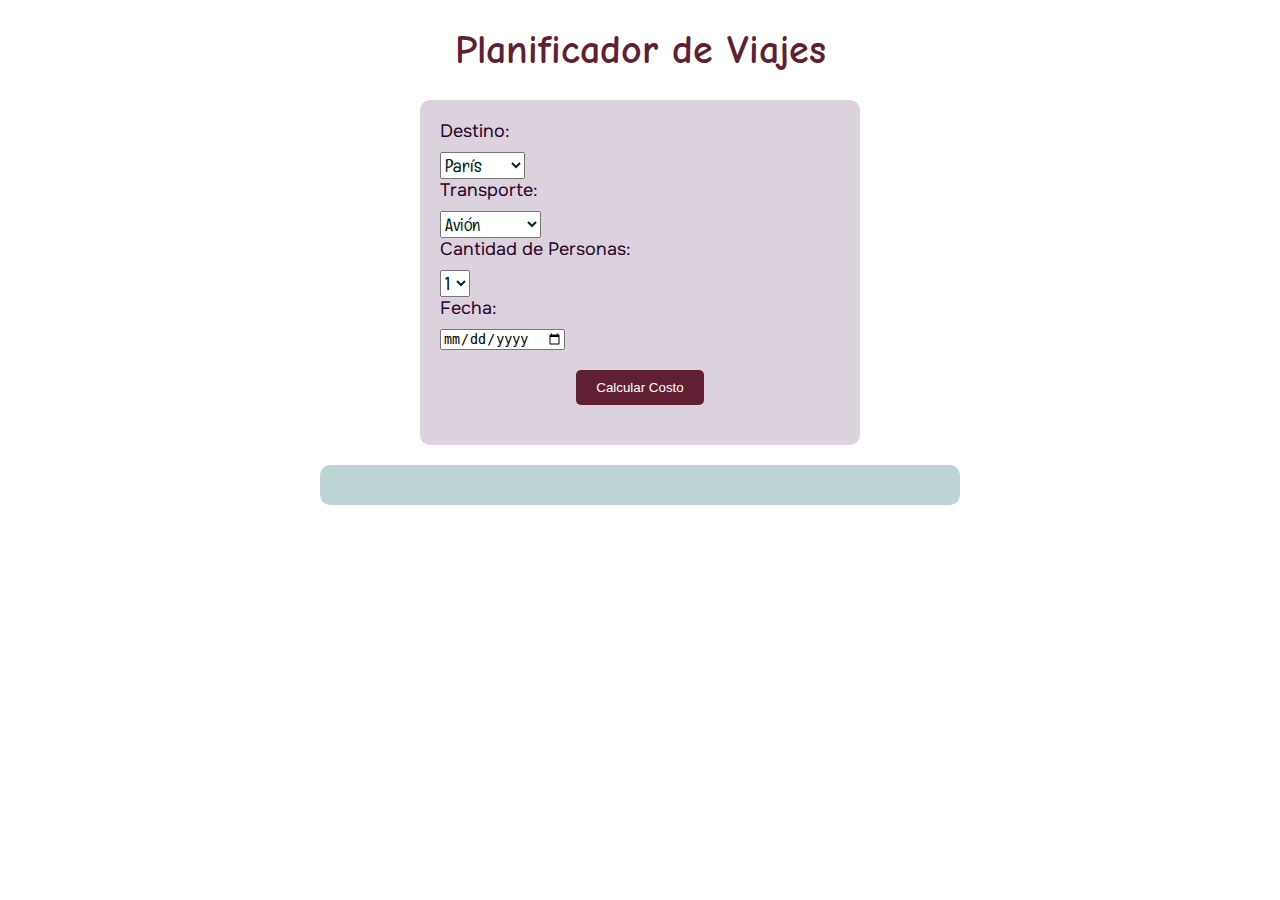
<file: Clase1/index.html>
<!DOCTYPE html>
<html lang="en">
<head>
    <meta charset="UTF-8">
    <meta name="viewport" content="width=device-width, initial-scale=1.0">
    <title>Planificador de Viajes</title>
    <link rel="stylesheet" href="style.css">
    <link rel="preconnect" href="https://fonts.googleapis.com">
    <link rel="preconnect" href="https://fonts.gstatic.com" crossorigin>
    <link href="https://fonts.googleapis.com/css2?family=Comic+Neue:ital,wght@0,300;0,400;0,700;1,300;1,400;1,700&family=Englebert&family=Happy+Monkey&family=Onest:wght@100..900&display=swap" rel="stylesheet">
    <link rel="shortcut icon" href="images/Icon_Plane.png" type="image/x-icon">
</head>
<body>
    <h1>Planificador de Viajes</h1>

    <form id="formulario-viaje">
        <label for="destino">Destino:</label>
        <select id="destino">
            <option value="Paris">París</option>
            <option value="Londres">Londres</option>
            <option value="New York">New York</option>
        </select>

        <label for="transporte">Transporte:</label>
        <select id="transporte">
            <option value="Avión">Avión</option>
            <option value="Jet">Jet Privado</option>
            <option value="Tren">Tren</option>
        </select>

        <label for="personas">Cantidad de Personas:</label>
        <select id="personas">
            <option value="1">1</option>
            <option value="2">2</option>
            <option value="3">3</option>
            <option value="4">4</option>
        </select>

        <label for="fecha">Fecha:</label>
        <input type="date" id="fecha" required>

        <button type="submit">Calcular Costo</button>
    </form>
    <H3>
        <div id="resultado"></div>
    </H3>
    

    <script type="module" src="app.js"></script>
</body>
</html>
</file>
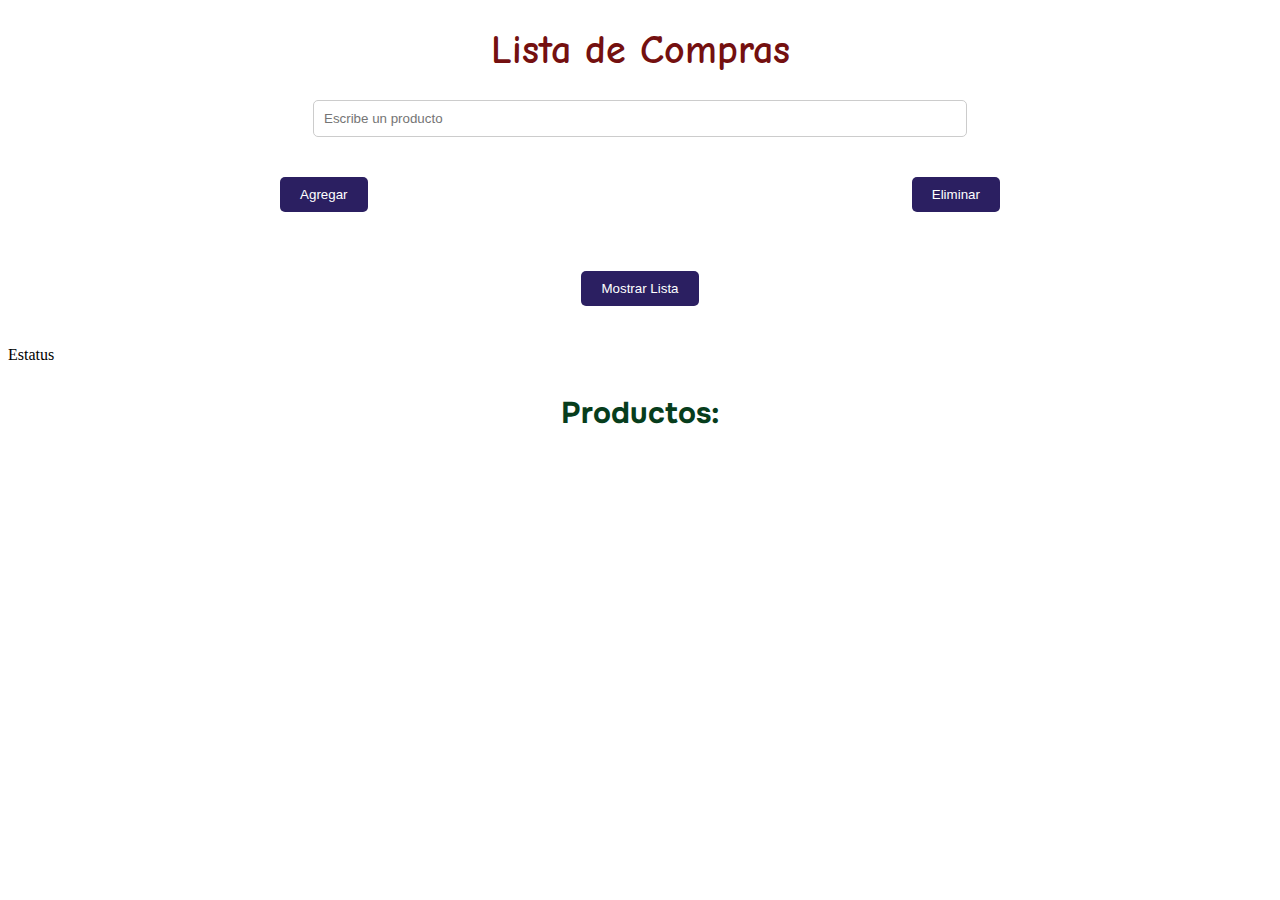
<file: Clase2/index.html>
<!DOCTYPE html>
<html lang="en">
<head>
    <meta charset="UTF-8">
    <meta name="viewport" content="width=device-width, initial-scale=1.0">
    <title>Lista de Compras</title>
    <link rel="stylesheet" href="style.css">
    <link rel="preconnect" href="https://fonts.googleapis.com">
    <link rel="preconnect" href="https://fonts.gstatic.com" crossorigin>
    <link href="https://fonts.googleapis.com/css2?family=Comic+Neue:ital,wght@0,300;0,400;0,700;1,300;1,400;1,700&family=Englebert&family=Happy+Monkey&family=Onest:wght@100..900&display=swap" rel="stylesheet">
    <link rel="shortcut icon" href="images/Logo2.jpg" type="image/x-icon">

</head>
<body>
    <h1>Lista de Compras</h1>

    

        <input type="text" id="productoInput" placeholder="Escribe un producto" />
        <h2>
            <button onclick="agregar()">Agregar</button>
            <button onclick="eliminar()">Eliminar</button>
            


        </h2>
        <h2>
            <button onclick="mostrarLista()">Mostrar Lista</button>
        </h2>

        <p id="mensaje">Estatus</p>


        <h3>Productos:</h3>
        <ul id="lista"></ul>

  <!-- Aquí enlazamos el archivo JS externo -->
  <script src="app.js"></script>
    
</body>
</html>
</file>
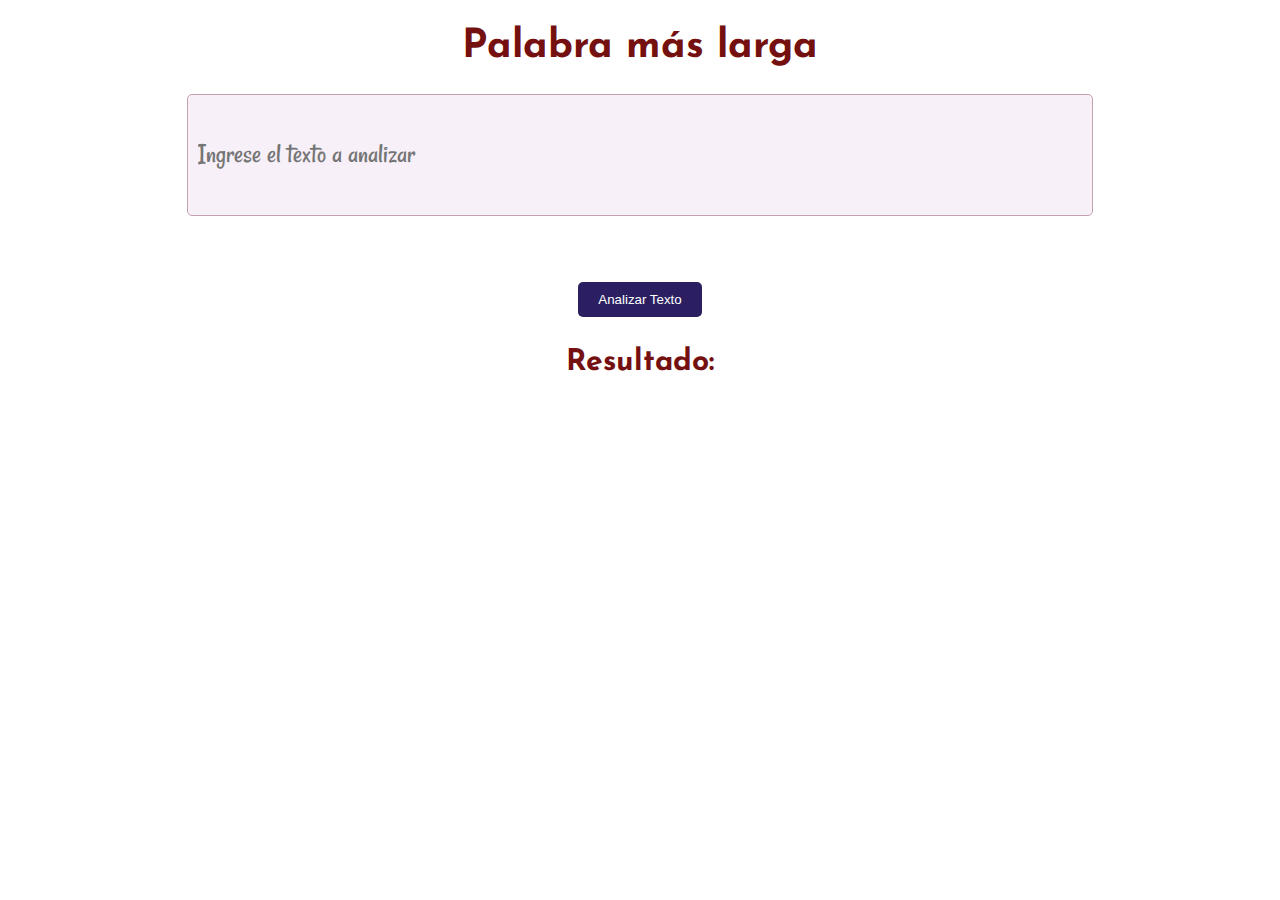
<file: Clase5/index.html>
<!DOCTYPE html>
<html lang="en">
<head>
    <meta charset="UTF-8">
    <meta name="viewport" content="width=device-width, initial-scale=1.0">
    <title>Palabra más larga</title>

    <link rel="stylesheet" href="style.css">
    <link rel="shortcut icon" href="images/LogoTexto.png" type="image/x-icon">
    
    <link rel="preconnect" href="https://fonts.googleapis.com">
    <link rel="preconnect" href="https://fonts.gstatic.com" crossorigin>
    <link href="https://fonts.googleapis.com/css2?family=Crafty+Girls&family=Hubot+Sans:ital,wght@0,200..900;1,200..900&family=IBM+Plex+Sans:ital,wght@0,100..700;1,100..700&family=Josefin+Sans:ital,wght@0,100..700;1,100..700&family=Rancho&family=Roboto+Slab:wght@100..900&display=swap" rel="stylesheet">

</head>
<body>
    <h1>Palabra más larga</h1>
    <input type="text" id="inputArray" placeholder="Ingrese el texto a analizar"><br><br>

    <button onclick="palabraLarga()">Analizar Texto</button>

    <h3>Resultado: </h3>
    <span id="resultadoPalabra"></span>

    <script src="script.js"></script>
</body>
</html>
</file>
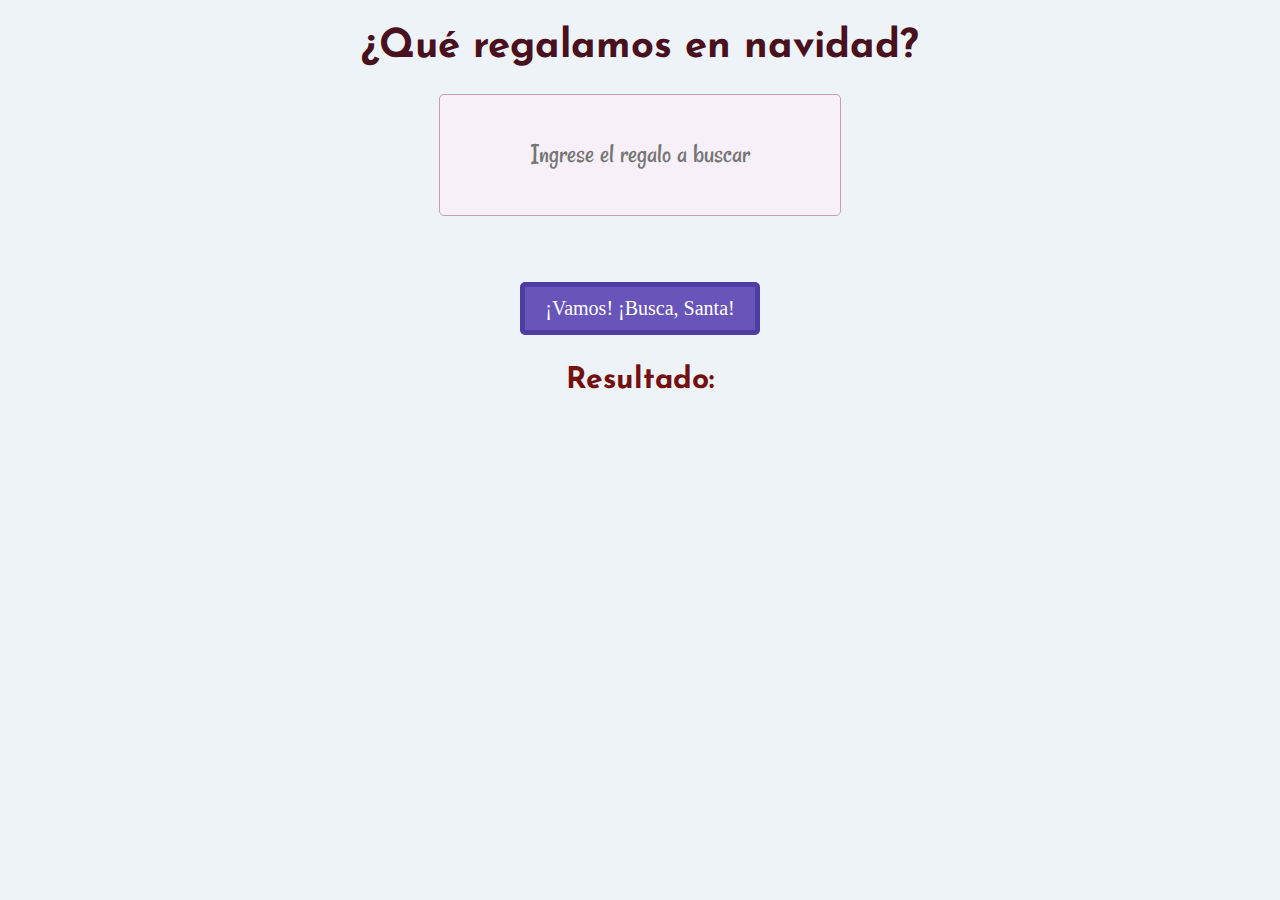
<file: Clase6/index.html>
<!DOCTYPE html>
<html lang="en">
<head>
    <meta charset="UTF-8">
    <meta name="viewport" content="width=device-width, initial-scale=1.0">
    <title>¿Qué regalamos en navidad?</title>
    <link rel="shortcut icon" href="images/Logo2.png" type="image/x-icon">
    <link rel="stylesheet" href="style.css">
    <link rel="preconnect" href="https://fonts.googleapis.com">
    <link rel="preconnect" href="https://fonts.gstatic.com" crossorigin>
    <link href="https://fonts.googleapis.com/css2?family=Crafty+Girls&family=Hubot+Sans:ital,wght@0,200..900;1,200..900&family=IBM+Plex+Sans:ital,wght@0,100..700;1,100..700&family=Josefin+Sans:ital,wght@0,100..700;1,100..700&family=Rancho&family=Roboto+Slab:wght@100..900&display=swap" rel="stylesheet">
</head>
<body>

    <h1>¿Qué regalamos en navidad?</h1>
    <input type="text" id="regalo" placeholder="Ingrese el regalo a buscar"><br><br>

    <button onclick="palabraLarga()">¡Vamos! ¡Busca, Santa!</button>

    <h3>Resultado:</h3>
    <span id="resultado"></span>

    <script src="script.js"></script>
    
</body>
</html>
</file>
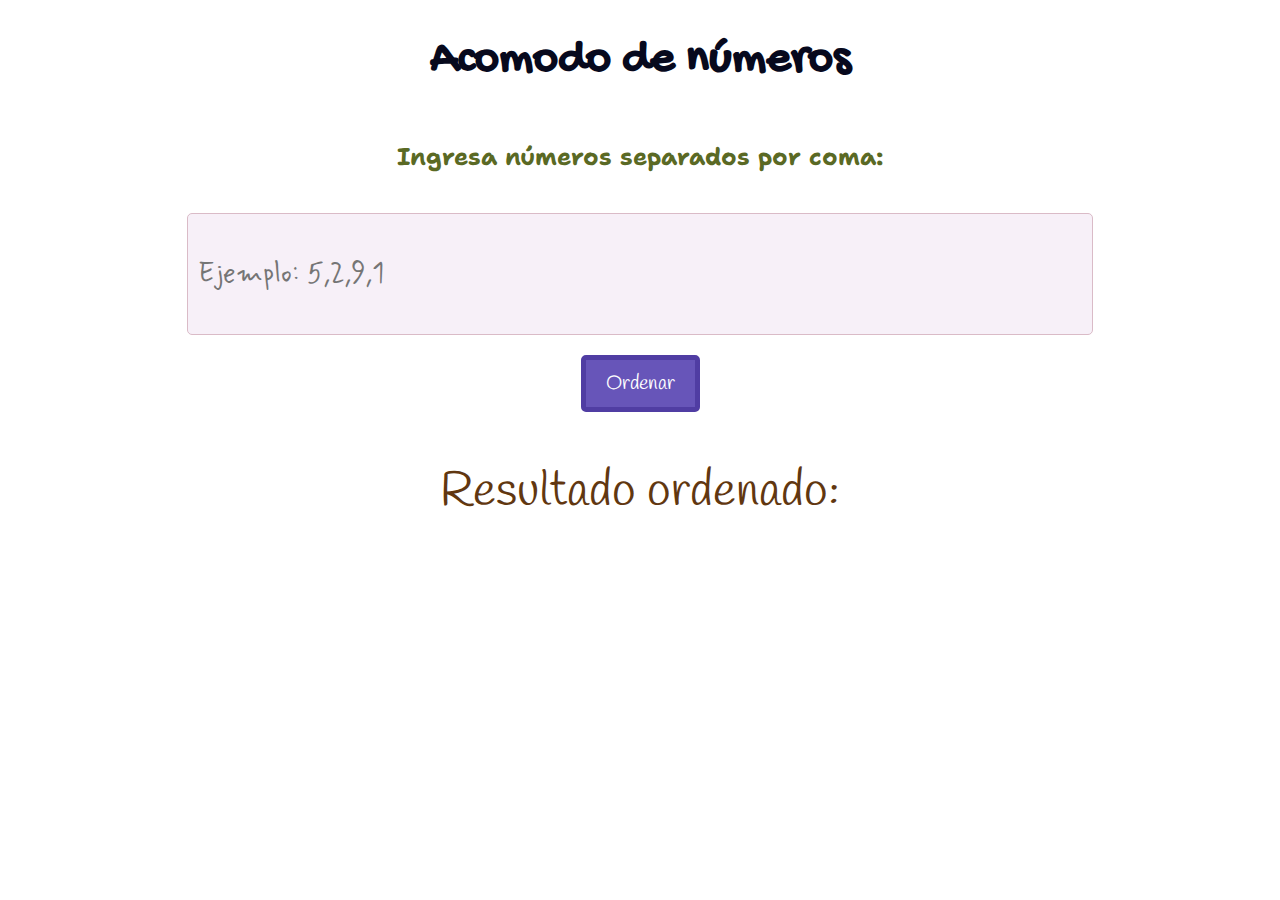
<file: Clase7/index.html>
<!DOCTYPE html>
<html lang="en">
<head>
    <meta charset="UTF-8">
    <meta name="viewport" content="width=device-width, initial-scale=1.0">
    <title>Acomodo de arreglo</title>
    <link rel="shortcut icon" href="images/arrows_16474654.png" type="image/x-icon">
    <link rel="stylesheet" href="style.css">

    <link rel="preconnect" href="https://fonts.googleapis.com">
<link rel="preconnect" href="https://fonts.gstatic.com" crossorigin>
<link href="https://fonts.googleapis.com/css2?family=Gochi+Hand&family=Handlee&family=Julee&family=Mynerve&family=Shantell+Sans:ital,wght@0,300..800;1,300..800&display=swap" rel="stylesheet">



</head>
<body>
    <h1>
        Acomodo de números
    </h1>
    <h2>Ingresa números separados por coma:</h2>
    <input type="text" id="arrayInput" placeholder="Ejemplo: 5,2,9,1">
    <button onclick="leerArreglo()">Ordenar</button>
    <p>
        Resultado ordenado:
        
    </p>
   
    <p>
        
        <span id="resultado"></span>
    </p>

    <script src="script.js"></script>

</body>
</html>
</file>
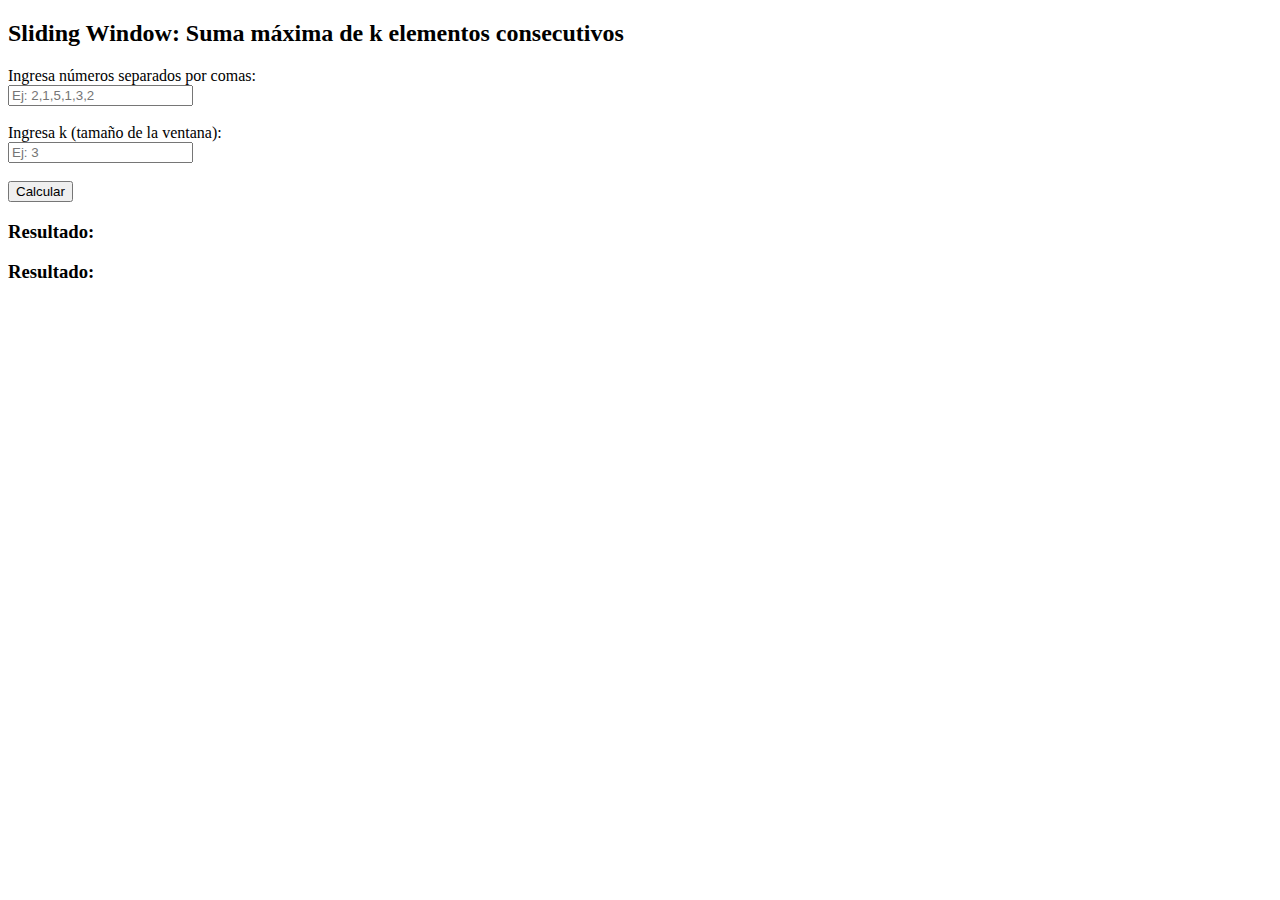
<file: Clase5/index1.html>
<!DOCTYPE html>
<html lang="es">
<head>
  <meta charset="UTF-8">
  <title>Sliding Window Demo</title>
</head>
<body>
  <h2>Sliding Window: Suma máxima de k elementos consecutivos</h2>

  <label>Ingresa números separados por comas:</label><br>
  <input type="text" id="inputArray" placeholder="Ej: 2,1,5,1,3,2"><br><br>

  <label>Ingresa k (tamaño de la ventana):</label><br>
  <input type="number" id="inputK" placeholder="Ej: 3"><br><br>

  <button onclick="calcularMaxSuma()">Calcular</button>

  <h3>Resultado: <span id="resultado"></span></h3>
  <h3>Resultado: <span id="resultado2"></span></h3>

  <script src="scriptprueba.js"></script>

</body>
</html>
</file>
<file: Clase1/style.css>
h1 {
    text-align: center;
    font-family: Comic Neue;
    font-size: 40px;
    color: rgb(97, 31, 51);
}
form label {
    display: block;
    margin-bottom: 10px;    
    font-family: Onest;
    font-size: 18px;
    color: rgb(41, 3, 41);
}
form select {
    font-family: Englebert;
    font-size: 18px;
    color: rgb(3, 41, 25);
}
form{
    background-color: rgb(219, 210, 221);
    padding: 20px;
    border-radius: 10px;
    margin: 20px auto;
    width: 400px;
}

button {
    display: block;
    margin: 20px auto;
    padding: 10px 20px;
    background-color: rgb(97, 31, 51);
    color: #fff;
    border: none;
    border-radius: 5px;
    cursor: pointer;
}
h3 {
    text-align: center;
    font-family: Happy Monkey;
    font-size: 25px;
    color: rgb(66, 26, 7);
    background-color: rgb(190, 211, 211);
    border: none;
    border-radius: 5px;
    padding: 20px;
    border-radius: 10px;
    margin: 20px auto;
    width: 600px;
}
h3 h2{
    font-family: onest;
    font-size: 50px;
    color: rgb(190, 147, 26);
}
</file>
<file: Clase2/style.css>
h1 {
    text-align: center;
    font-family: Comic Neue;
    font-size: 40px;
    color: rgb(116, 16, 16);
}
form{
    background-color: rgb(219, 210, 221);
    padding: 20px;
    border-radius: 10px;
    margin: 20px auto;
    width: 400px;
}
h2{
    display: flex;
    justify-content: space-between;
}
button {
    margin: 20px auto;
    padding: 10px 20px;
    background-color: rgb(43, 31, 97);
    color: #fff;
    border: none;
    border-radius: 5px;
    cursor: pointer;
}
input {
    display: block;
    margin: 10px auto;
    padding: 10px;
    width: 50%;
    border: 1px solid #ccc;
    border-radius: 5px;
}
h3 {
    text-align: center;
    font-family: onest;
    font-size: 30px;
    color: rgb(7, 61, 28);
}
ul {
    list-style-type: none;
    padding: 0;
    margin: 0;
    text-align: center;
    font-family: Happy Monkey;
}
</file>
<file: Clase5/style.css>
h1 {
    text-align: center;
    font-family: Josefin Sans;
    font-size: 40px;
    color: rgb(116, 16, 16);
}
h3{
    display: block;
    align-items: center;
    justify-content: center;
    text-align: center;
    font-family: Josefin Sans;
    font-size: 30px;
    color: rgb(116, 16, 16);
}
input {
    display: block;
    margin: 10px auto;
    padding: 10px;
    font-family: Rancho;
    font-size: 28px;
    color: rgb(41, 3, 41);
    border-radius: 5px;
    border: rgb(199, 160, 175) solid 1px;
    background-color: rgb(247, 240, 248);
    width: 70%;
    height: 100px;
}

button {
    margin: 20px auto;
    padding: 10px 20px;
    background-color: rgb(43, 31, 97);
    color: #fff;
    border: none;
    border-radius: 5px;
    cursor: pointer;
    justify-content: center;
    align-items: center;
    display: flex;
}
span { 
    font-family: IBM Plex Sans;
    font-size: 28px;
    color: rgb(41, 3, 41);
    align-items: center;
    justify-content: center;
    display: flex
}
</file>
<file: Clase6/style.css>
body {
    background-color: rgb(238, 243, 247);
}

h1 {
    text-align: center;
    font-family: Josefin Sans;
    font-size: 40px;
    color: rgb(73, 16, 30);
}
h3{
    display: block;
    align-items: center;
    justify-content: center;
    text-align: center;
    font-family: Josefin Sans;
    font-size: 30px;
    color: rgb(116, 16, 16);
}
input {
    display: block;
    margin: 10px auto;
    padding: 10px;
    font-family: Rancho;
    font-size: 28px;
    color: rgb(41, 3, 41);
    border-radius: 5px;
    border: rgb(199, 160, 175) solid 1px;
    background-color: rgb(247, 240, 248);
    width: 30%;
    height: 100px;
    text-align: center;
}

button {
    margin: 20px auto;
    padding: 10px 20px;
    background-color: rgb(103, 85, 185);    
    color: white;
    border: rgb(80, 61, 163) solid 5px;
    border-radius: 5px;
    cursor: pointer;
    justify-content: center;
    align-items: center;
    display: flex;
    font-family: Crafty Girls;
    font-size: 20px;
}
span { 
    font-family: IBM Plex Sans;
    font-size: 28px;
    color: rgb(41, 3, 41);
    align-items: center;
    justify-content: center;
    display: flex
}
</file>
<file: Clase7/style.css>
h1 {
    text-align: center;
    font-family: Gochi Hand;
    font-size: 48px;
    color: rgb(7, 9, 29);
}
h2 {
    font-family: Shantell Sans;
    font-size: 24px;
    color: rgb(90, 105, 36);
    display: flex;
    justify-content: center;
    align-items: center;
    padding: 20px
}
input {
    display: block;
    margin: 10px auto;
    padding: 10px;
    font-family: Mynerve;
    font-size: 28px;
    color: rgb(41, 3, 41);
    border-radius: 5px;
    border: rgb(218, 187, 199) solid 1px;
    background-color: rgb(247, 240, 248);
    width: 70%;
    height: 100px;
}
button {
    margin: 20px auto;
    padding: 10px 20px;
    background-color: rgb(103, 85, 185);    
    color: white;
    border: rgb(80, 61, 163) solid 5px;
    border-radius: 5px;
    cursor: pointer;
    justify-content: center;
    align-items: center;
    display: flex;
    font-family: Handlee;
    font-size: 20px;
}
p { 
    font-family: Handlee;
    font-size: 48px;
    color: rgb(97, 55, 16);
    align-items: center;
    justify-content: center;
    display: flex
}
</file>
